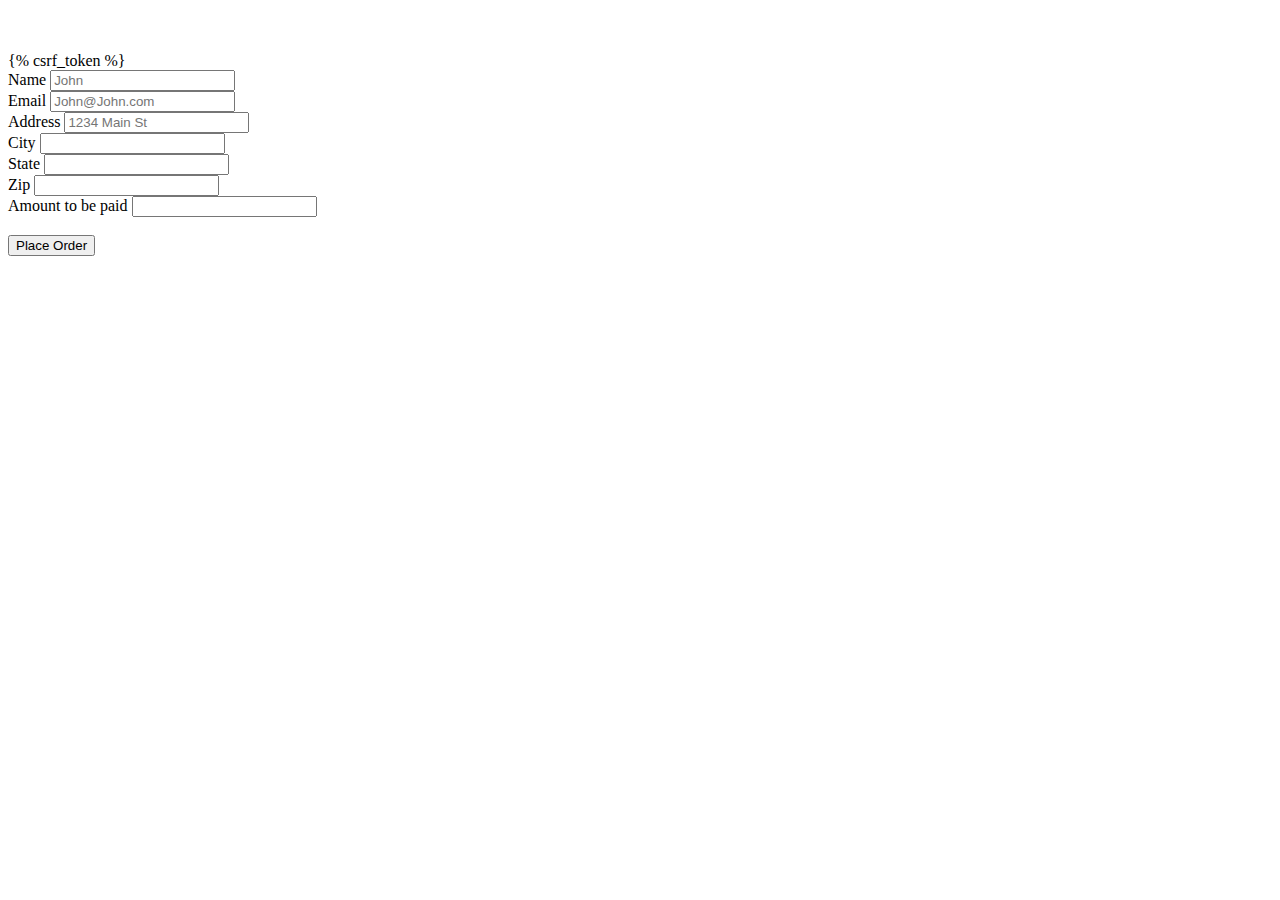
<file: shop/templates/shop/checkout.html>
<!DOCTYPE html>
<html lang="en">
<head>
    <meta charset="UTF-8">
    <meta http-equiv="X-UA-Compatible" content="IE=edge">
    <meta name="viewport" content="width=device-width, initial-scale=1.0">
    <link href="https://cdn.jsdelivr.net/npm/bootstrap@5.2.3/dist/css/bootstrap.min.css" rel="stylesheet" integrity="sha384-rbsA2VBKQhggwzxH7pPCaAqO46MgnOM80zW1RWuH61DGLwZJEdK2Kadq2F9CUG65" crossorigin="anonymous">
    <title>Document</title>
</head>
<body>
    <div class="container">
        <div class="col-md-6">
            <div class="row">
                <ul class="list-group" id="item_list">
                </ul>
            </div>
        </div>
        <br>
        <br>
        <div class="row">
            <div class="col-md-12">
                <form method="POST">
                    {% csrf_token %}
                    <input type="hidden" id="items" name="items">
                    <div class="form-row">
                        <div class="form-group col-md-6">
                            <label for="inputName4">Name</label>
                            <input type="text" name="name" class="form-control" id="name" placeholder="John">
                        </div>
                        <div class="form-group col-md-6">
                            <label for="inputEmail4">Email</label>
                            <input type="email" name="email" class="form-control" id="email" placeholder="John@John.com">
                        </div>
                    </div>
                    <div class="form-group">
                        <label for="inputAddress">Address</label>
                        <input type="text" name="address" class="form-control" id="address" placeholder="1234 Main St">
                    </div>
                    <div class="form-row">
                        <div class="form-group col-md-6">
                            <label for="inputCity">City</label>
                            <input name="city" type="text" class="form-control" id="city">
                        </div>
                        <div class="form-group col-md-4">
                            <label for="inputState">State</label>
                            <input name="state" type="text" class="form-control" id="state">
                        </div>
                        <div class="form-group col-md-2">
                            <label for="inputZip">Zip</label>
                            <input name="zipcode" type="text" class="form-control" id="zipcode">
                        </div>
                        <div class="form-group col-md-2">
                            <label for="inputZip">Amount to be paid</label>
                            <input name="total" type="text" readonly="" class="form-control" id="total">
                        </div>
                    </div>
                    <br>
                    <button type="submit" class="btn btn-primary">Place Order</button>
                </form>
            </div>
        </div>
    </div>
</body>

<script src="https://code.jquery.com/jquery-3.6.3.js" integrity="sha256-nQLuAZGRRcILA+6dMBOvcRh5Pe310sBpanc6+QBmyVM=" crossorigin="anonymous"></script>
<script src="https://cdn.jsdelivr.net/npm/@popperjs/core@2.11.6/dist/umd/popper.min.js" integrity="sha384-oBqDVmMz9ATKxIep9tiCxS/Z9fNfEXiDAYTujMAeBAsjFuCZSmKbSSUnQlmh/jp3" crossorigin="anonymous"></script>
<script src="https://cdn.jsdelivr.net/npm/bootstrap@5.2.3/dist/js/bootstrap.bundle.min.js" integrity="sha384-kenU1KFdBIe4zVF0s0G1M5b4hcpxyD9F7jL+jjXkk+Q2h455rYXK/7HAuoJl+0I4" crossorigin="anonymous"></script>
<script src="https://cdn.jsdelivr.net/npm/bootstrap@5.2.3/dist/js/bootstrap.min.js" integrity="sha384-cuYeSxntonz0PPNlHhBs68uyIAVpIIOZZ5JqeqvYYIcEL727kskC66kF92t6Xl2V" crossorigin="anonymous"></script>

<script type="text/javascript">
if (localStorage.getItem('cart')==null){
    var cart = {};
}
else {
    cart = JSON.parse(localStorage.getItem('cart'));
}
total = 0;
for (item in cart) {
    let name = cart[item][1];
    let qauntity = cart[item][0];
    let price = cart[item][2];
    total += price

    itemString = `<li class="list-group-item d-flex justify-content-between align-items-center"><span class="badge badge-info badge-pill bg-info">${qauntity}</span>${name}<span class="badge bg-warning"> price: ${price}</span></li>`;
    $('#item_list').append(itemString);
    console.log(name, qauntity);

    // var paragraph = document.createElement("li");
    // paragraph.setAttribute('class', 'list-group-item d-flex justify-content-between align-items-center');
    // paragraph.innerHTML = name
    // var qauntityTag = document.createElement("span");
    // qauntityTag.setAttribute('class', 'badge badge-info badge-pill bg-info');
    // qauntityTag.innerHTML = qauntity
    // listGroup = document.getElementsByTagName('ul')[0];
    // paragraph.appendChild(qauntityTag);
    // listGroup.appendChild(paragraph);
}
totalTage = `<li class="list-group-item d-flex justify-content-between align-items-center"><b>Total : </b><span class="badge badge-info badge-pill bg-black">$ ${total}</span></li>`
$('#total').val(total)
$('#item_list').append(totalTage);
$('#items').val(JSON.stringify(cart));


</script>
</html>
</file>
